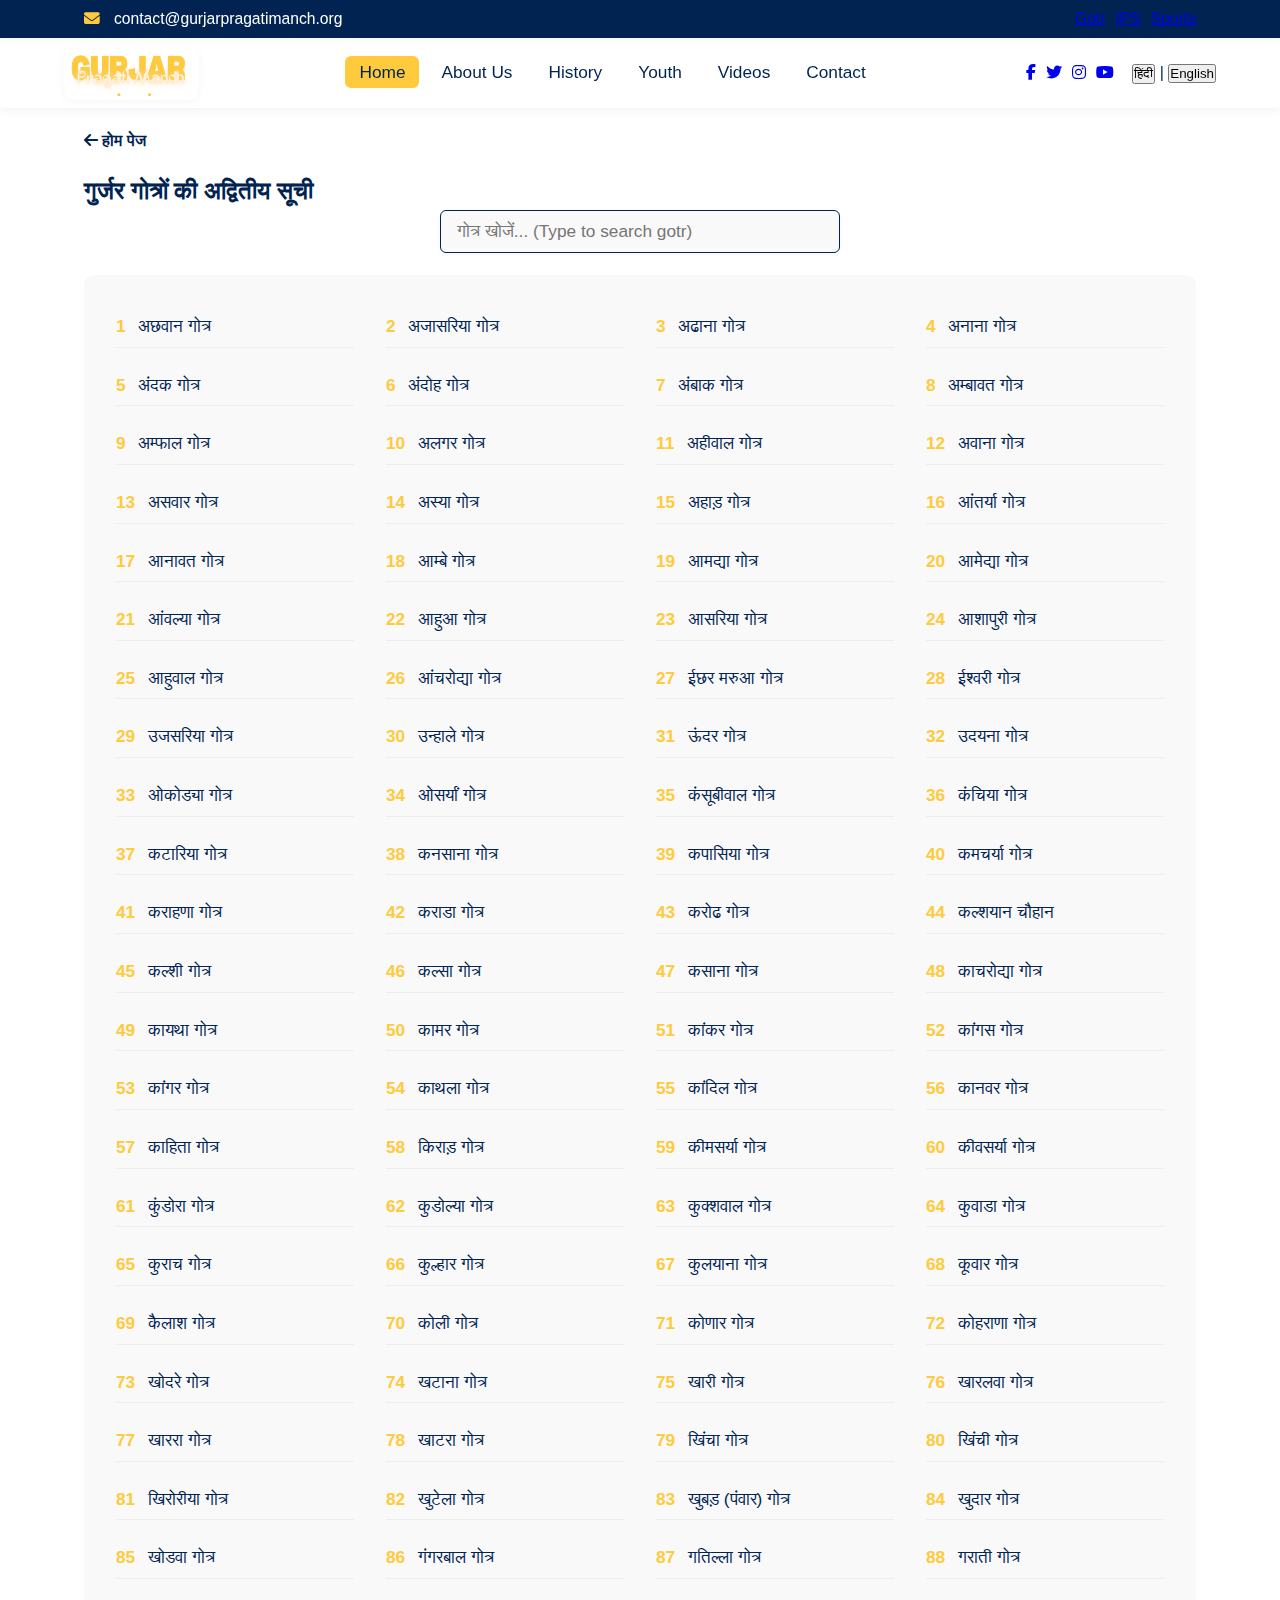
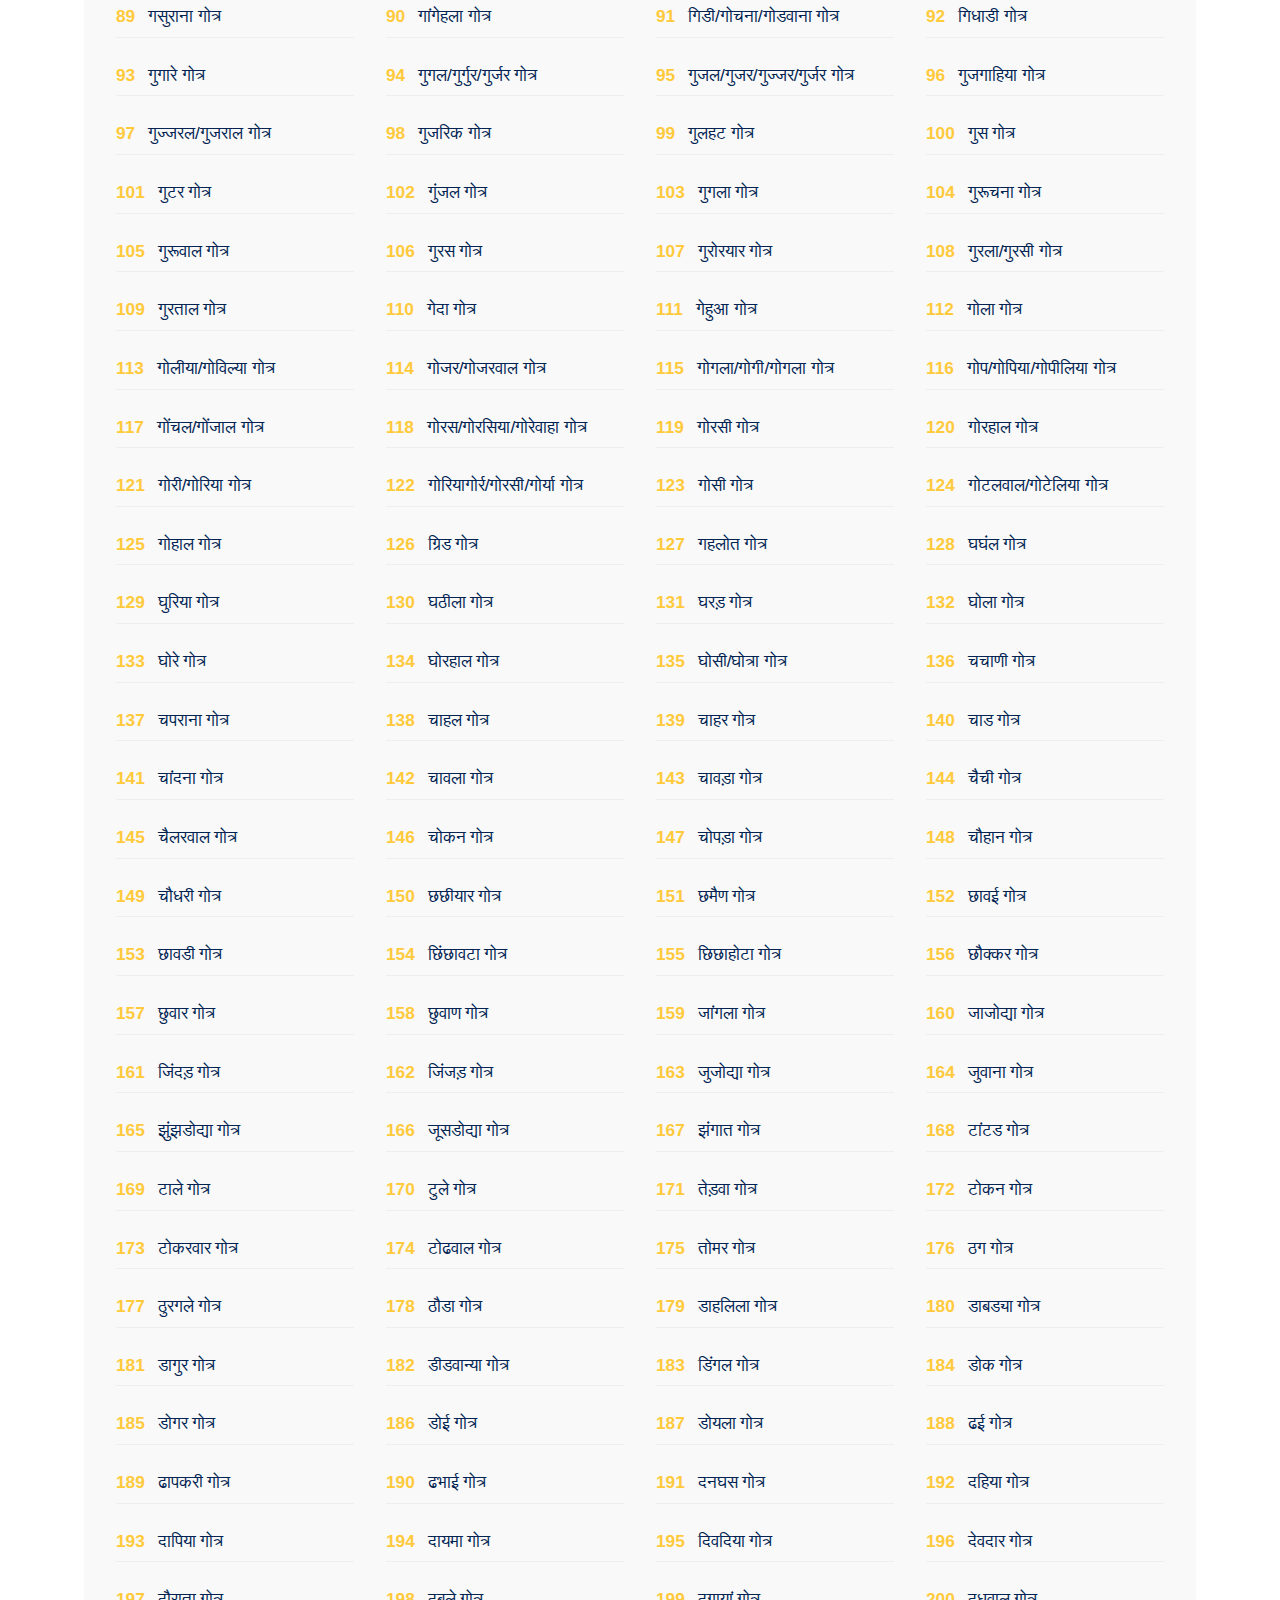
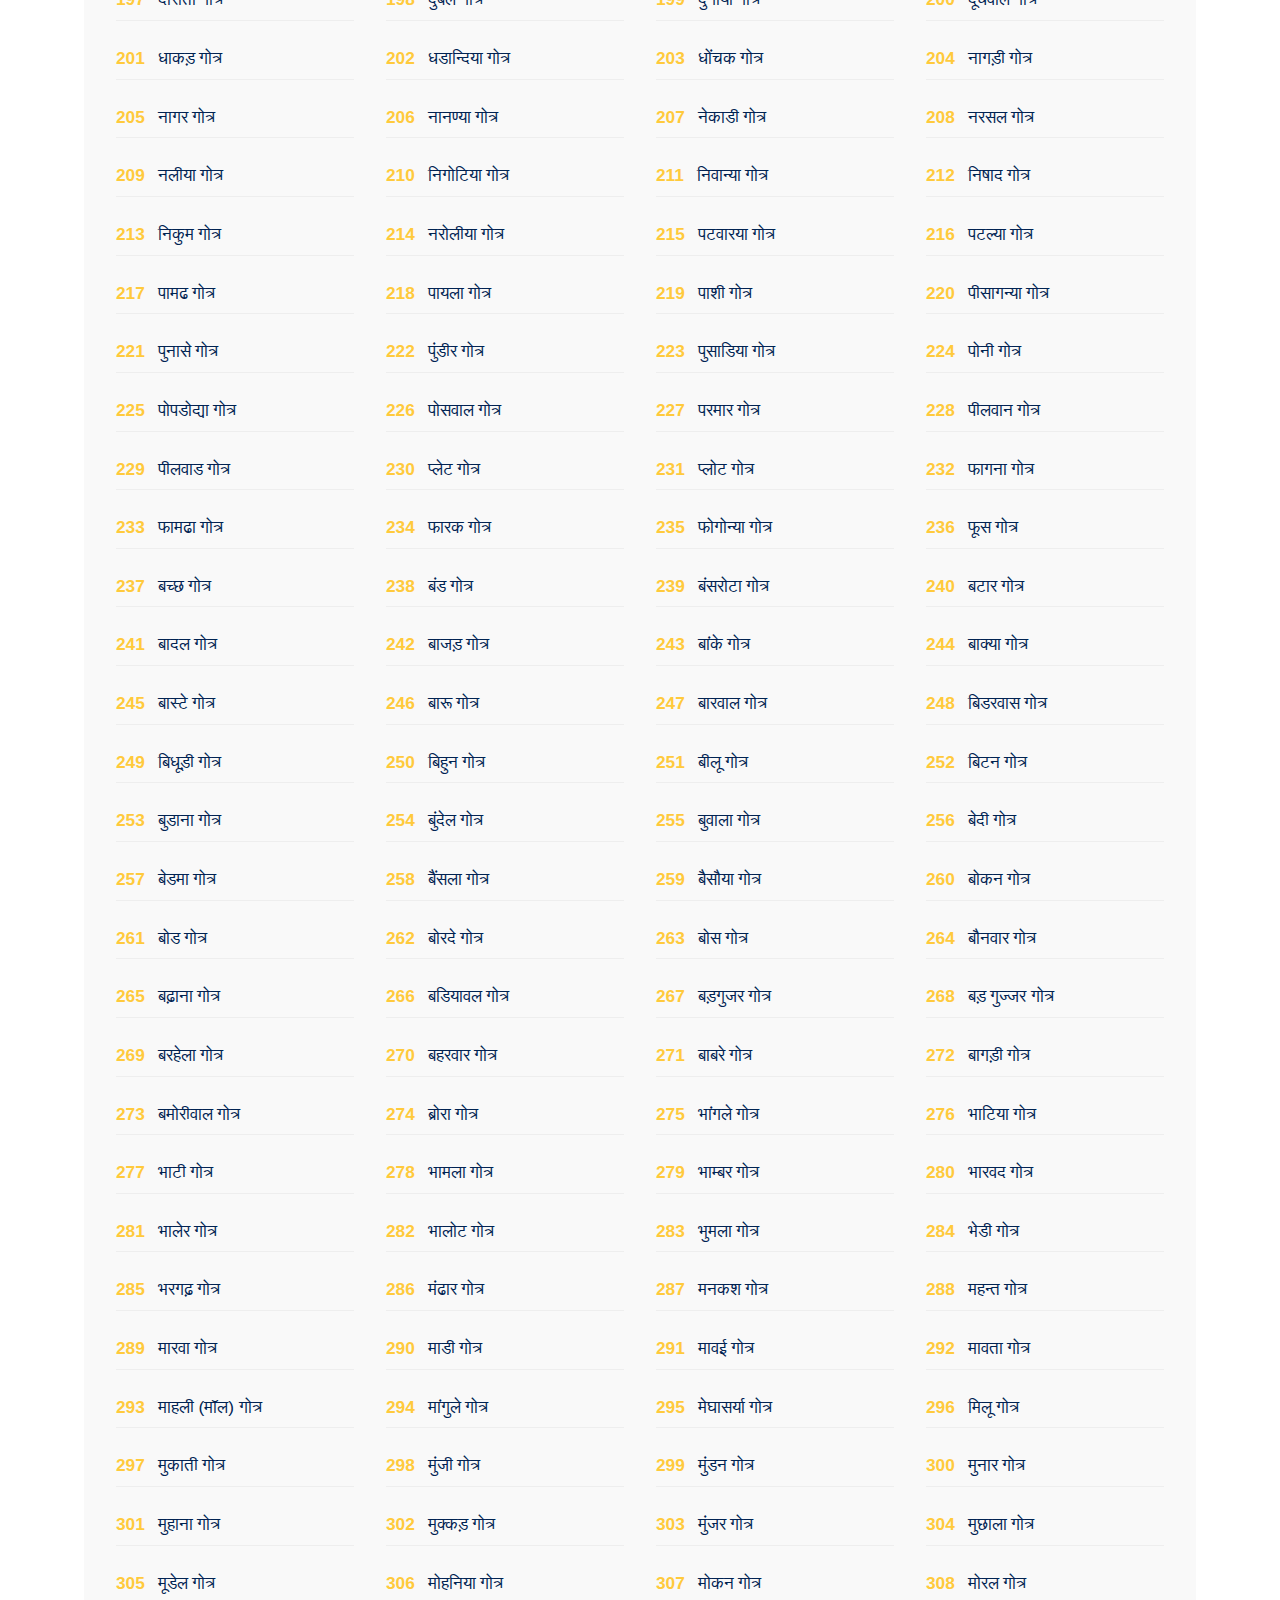
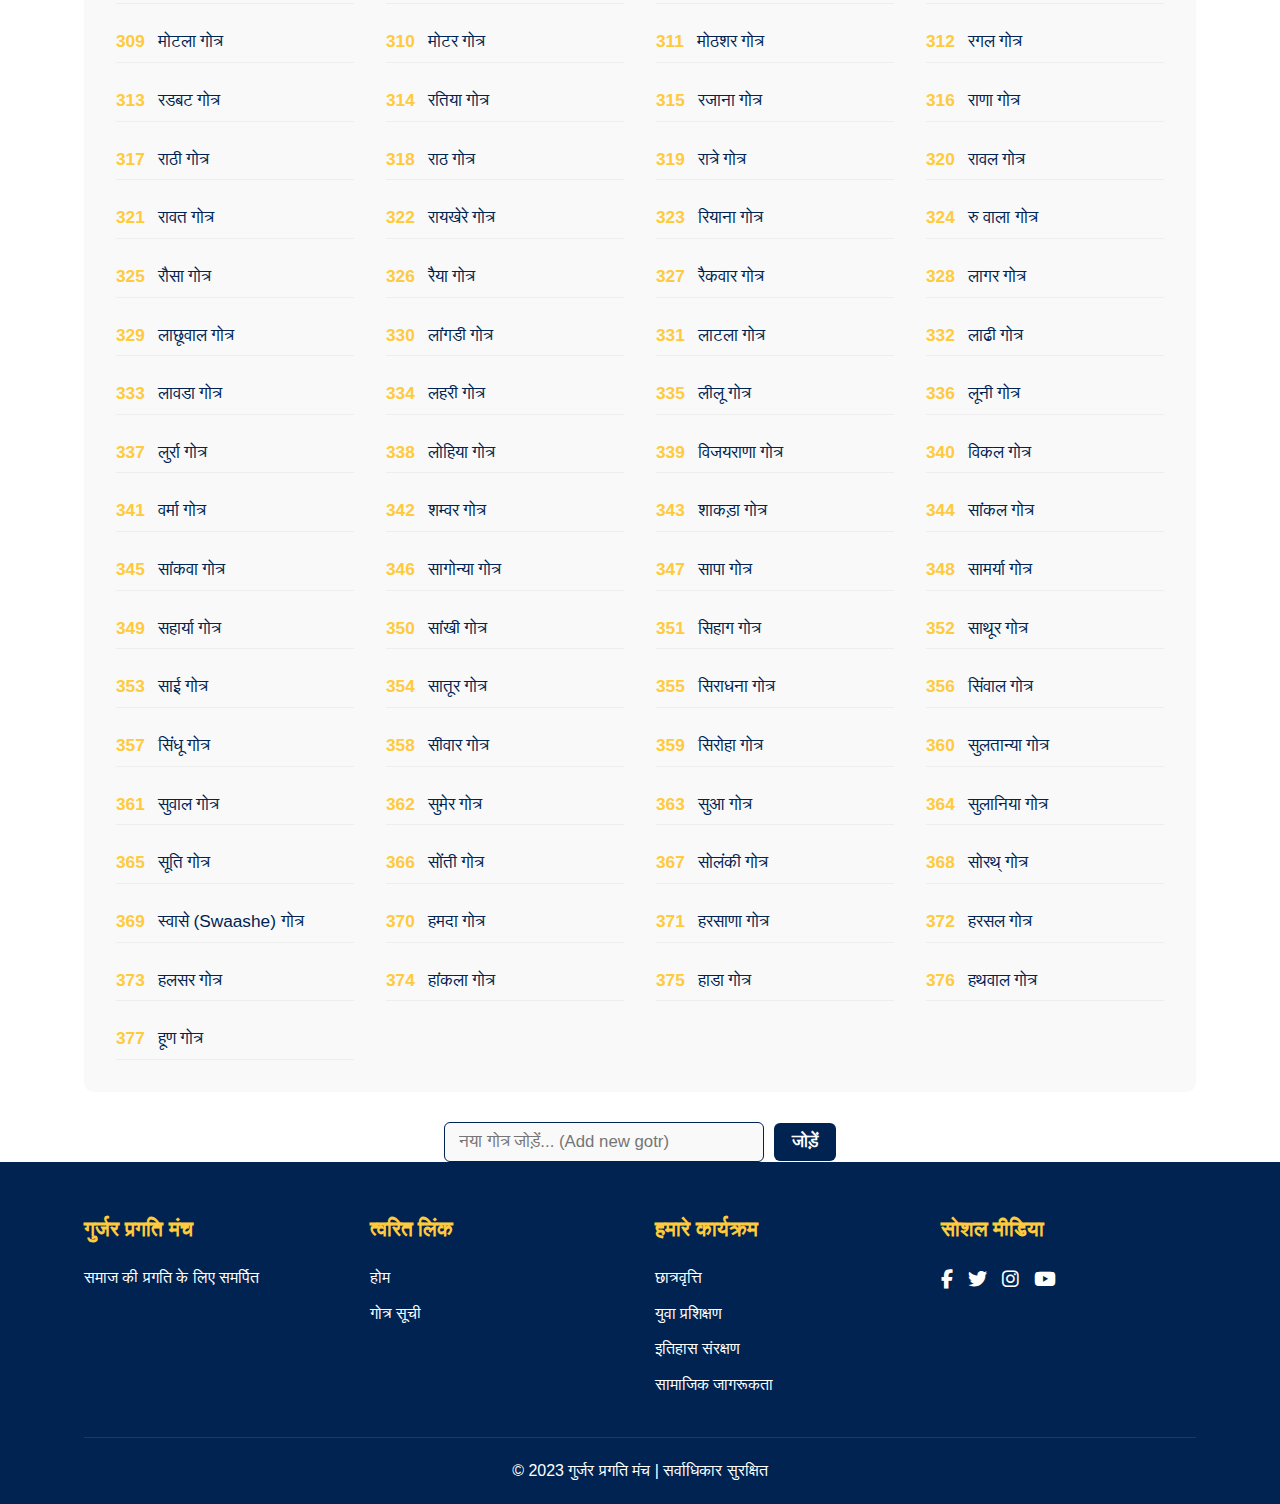
<file: gotr.html>
<!DOCTYPE html>
<html lang="hi">
<head>
  <meta charset="UTF-8">
  <meta name="viewport" content="width=device-width, initial-scale=1.0">
  <title>गोत्र सूची | Gurjar Pragati Manch</title>
  <link rel="stylesheet" href="https://cdnjs.cloudflare.com/ajax/libs/font-awesome/6.4.0/css/all.min.css">
  <link rel="stylesheet" href="style.css">
</head>
<body>
  <div id="header"></div>
  <div style="height:90px;"></div>
  <div class="container">
    <a href="index.html" class="back-link"><i class="fa fa-arrow-left"></i> होम पेज</a>
    <h2>गुर्जर गोत्रों की अद्वितीय सूची</h2>
    <div class="gotr-search-wrapper">
      <input type="text" id="gotrSearch" placeholder="गोत्र खोजें... (Type to search gotr)" autocomplete="off">
    </div>
    <div class="gotr-list-section">
      <ol class="gotr-list-grid" id="gotrList">
        <li>अछवान गोत्र</li>
        <li>अजासरिया गोत्र</li>
        <li>अढाना गोत्र</li>
        <li>अनाना गोत्र</li>
        <li>अंदक गोत्र</li>
        <li>अंदोह गोत्र</li>
        <li>अंबाक गोत्र</li>
        <li>अम्बावत गोत्र</li>
        <li>अम्फाल गोत्र</li>
        <li>अलगर गोत्र</li>
        <li>अहीवाल गोत्र</li>
        <li>अवाना गोत्र</li>
        <li>असवार गोत्र</li>
        <li>अस्या गोत्र</li>
        <li>अहाड़ गोत्र</li>
        <li>आंतर्या गोत्र</li>
        <li>आनावत गोत्र</li>
        <li>आम्बे गोत्र</li>
        <li>आमद्या गोत्र</li>
        <li>आमेद्या गोत्र</li>
        <li>आंवल्या गोत्र</li>
        <li>आहुआ गोत्र</li>
        <li>आसरिया गोत्र</li>
        <li>आशापुरी गोत्र</li>
        <li>आहुवाल गोत्र</li>
        <li>आंचरोद्या गोत्र</li>
        <li>ईछर मरुआ गोत्र</li>
        <li>ईश्वरी गोत्र</li>
        <li>उजसरिया गोत्र</li>
        <li>उन्हाले गोत्र</li>
        <li>ऊंदर गोत्र</li>
        <li>उदयना गोत्र</li>
        <li>ओकोड्या गोत्र</li>
        <li>ओसर्यां गोत्र</li>
        <li>कंसूबीवाल गोत्र</li>
        <li>कंचिया गोत्र</li>
        <li>कटारिया गोत्र</li>
        <li>कनसाना गोत्र</li>
        <li>कपासिया गोत्र</li>
        <li>कमचर्या गोत्र</li>
        <li>कराहणा गोत्र</li>
        <li>कराडा गोत्र</li>
        <li>करोढ गोत्र</li>
        <li>कल्शयान चौहान</li>
        <li>कल्शी गोत्र</li>
        <li>कल्सा गोत्र</li>
        <li>कसाना गोत्र</li>
        <li>काचरोद्या गोत्र</li>
        <li>कायथा गोत्र</li>
        <li>कामर गोत्र</li>
        <li>कांकर गोत्र</li>
        <li>कांगस गोत्र</li>
        <li>कांगर गोत्र</li>
        <li>काथला गोत्र</li>
        <li>कांदिल गोत्र</li>
        <li>कानवर गोत्र</li>
        <li>काहिता गोत्र</li>
        <li>किराड़ गोत्र</li>
        <li>कीमसर्या गोत्र</li>
        <li>कीवसर्या गोत्र</li>
        <li>कुंडोरा गोत्र</li>
        <li>कुडोल्या गोत्र</li>
        <li>कुक्शवाल गोत्र</li>
        <li>कुवाडा गोत्र</li>
        <li>कुराच गोत्र</li>
        <li>कुल्हार गोत्र</li>
        <li>कुलयाना गोत्र</li>
        <li>कूवार गोत्र</li>
        <li>कैलाश गोत्र</li>
        <li>कोली गोत्र</li>
        <li>कोणार गोत्र</li>
        <li>कोहराणा गोत्र</li>
        <li>खोदरे गोत्र</li>
        <li>खटाना गोत्र</li>
        <li>खारी गोत्र</li>
        <li>खारलवा गोत्र</li>
        <li>खाररा गोत्र</li>
        <li>खाटरा गोत्र</li>
        <li>खिंचा गोत्र</li>
        <li>खिंची गोत्र</li>
        <li>खिरोरीया गोत्र</li>
        <li>खुटेला गोत्र</li>
        <li>खुबड़ (पंवार) गोत्र</li>
        <li>खुदार गोत्र</li>
        <li>खोडवा गोत्र</li>
        <li>गंगरबाल गोत्र</li>
        <li>गतिल्ला गोत्र</li>
        <li>गराती गोत्र</li>
        <li>गसुराना गोत्र</li>
        <li>गांगेहला गोत्र</li>
        <li>गिडी/गोचना/गोडवाना गोत्र</li>
        <li>गिधाडी गोत्र</li>
        <li>गुगारे गोत्र</li>
        <li>गुगल/गुर्गुर/गुर्जर गोत्र</li>
        <li>गुजल/गुजर/गुज्जर/गुर्जर गोत्र</li>
        <li>गुजगाहिया गोत्र</li>
        <li>गुज्जरल/गुजराल गोत्र</li>
        <li>गुजरिक गोत्र</li>
        <li>गुलहट गोत्र</li>
        <li>गुस गोत्र</li>
        <li>गुटर गोत्र</li>
        <li>गुंजल गोत्र</li>
        <li>गुगला गोत्र</li>
        <li>गुरूचना गोत्र</li>
        <li>गुरूवाल गोत्र</li>
        <li>गुरस गोत्र</li>
        <li>गुरोरयार गोत्र</li>
        <li>गुरला/गुरसी गोत्र</li>
        <li>गुरताल गोत्र</li>
        <li>गेदा गोत्र</li>
        <li>गेहुआ गोत्र</li>
        <li>गोला गोत्र</li>
        <li>गोलीया/गोविल्या गोत्र</li>
        <li>गोजर/गोजरवाल गोत्र</li>
        <li>गोगला/गोगी/गोगला गोत्र</li>
        <li>गोप/गोपिया/गोपीलिया गोत्र</li>
        <li>गोंचल/गोंजाल गोत्र</li>
        <li>गोरस/गोरसिया/गोरेवाहा गोत्र</li>
        <li>गोरसी गोत्र</li>
        <li>गोरहाल गोत्र</li>
        <li>गोरी/गोरिया गोत्र</li>
        <li>गोरियागोर्र/गोरसी/गोर्या गोत्र</li>
        <li>गोसी गोत्र</li>
        <li>गोटलवाल/गोटेलिया गोत्र</li>
        <li>गोहाल गोत्र</li>
        <li>ग्रिड गोत्र</li>
        <li>गहलोत गोत्र</li>
        <li>घघंल गोत्र</li>
        <li>घुरिया गोत्र</li>
        <li>घठीला गोत्र</li>
        <li>घरड़ गोत्र</li>
        <li>घोला गोत्र</li>
        <li>घोरे गोत्र</li>
        <li>घोरहाल गोत्र</li>
        <li>घोसी/घोत्रा गोत्र</li>
        <li>चचाणी गोत्र</li>
        <li>चपराना गोत्र</li>
        <li>चाहल गोत्र</li>
        <li>चाहर गोत्र</li>
        <li>चाड गोत्र</li>
        <li>चांदना गोत्र</li>
        <li>चावला गोत्र</li>
        <li>चावड़ा गोत्र</li>
        <li>चैची गोत्र</li>
        <li>चैलरवाल गोत्र</li>
        <li>चोकन गोत्र</li>
        <li>चोपड़ा गोत्र</li>
        <li>चौहान गोत्र</li>
        <li>चौधरी गोत्र</li>
        <li>छछीयार गोत्र</li>
        <li>छमैण गोत्र</li>
        <li>छावई गोत्र</li>
        <li>छावडी गोत्र</li>
        <li>छिंछावटा गोत्र</li>
        <li>छिछाहोटा गोत्र</li>
        <li>छौक्कर गोत्र</li>
        <li>छुवार गोत्र</li>
        <li>छुवाण गोत्र</li>
        <li>जांगला गोत्र</li>
        <li>जाजोद्या गोत्र</li>
        <li>जिंदड़ गोत्र</li>
        <li>जिंजड़ गोत्र</li>
        <li>जुजोद्या गोत्र</li>
        <li>जुवाना गोत्र</li>
        <li>झुंझडोद्या गोत्र</li>
        <li>जूसडोद्या गोत्र</li>
        <li>झंगात गोत्र</li>
        <li>टांटड गोत्र</li>
        <li>टाले गोत्र</li>
        <li>टुले गोत्र</li>
        <li>तेड़वा गोत्र</li>
        <li>टोकन गोत्र</li>
        <li>टोकरवार गोत्र</li>
        <li>टोढवाल गोत्र</li>
        <li>तोमर गोत्र</li>
        <li>ठग गोत्र</li>
        <li>ठुरगले गोत्र</li>
        <li>ठौडा गोत्र</li>
        <li>डाहलिला गोत्र</li>
        <li>डाबड्या गोत्र</li>
        <li>डागुर गोत्र</li>
        <li>डीडवान्या गोत्र</li>
        <li>डिंगल गोत्र</li>
        <li>डोक गोत्र</li>
        <li>डोगर गोत्र</li>
        <li>डोई गोत्र</li>
        <li>डोयला गोत्र</li>
        <li>ढई गोत्र</li>
        <li>ढापकरी गोत्र</li>
        <li>ढभाई गोत्र</li>
        <li>दनघस गोत्र</li>
        <li>दहिया गोत्र</li>
        <li>दापिया गोत्र</li>
        <li>दायमा गोत्र</li>
        <li>दिवदिया गोत्र</li>
        <li>देवदार गोत्र</li>
        <li>दौराता गोत्र</li>
        <li>दुबले गोत्र</li>
        <li>दुगायां गोत्र</li>
        <li>दूधवाल गोत्र</li>
        <li>धाकड़ गोत्र</li>
        <li>धडान्दिया गोत्र</li>
        <li>धोंचक गोत्र</li>
        <li>नागड़ी गोत्र</li>
        <li>नागर गोत्र</li>
        <li>नानण्या गोत्र</li>
        <li>नेकाडी गोत्र</li>
        <li>नरसल गोत्र</li>
        <li>नलीया गोत्र</li>
        <li>निगोटिया गोत्र</li>
        <li>निवान्या गोत्र</li>
        <li>निषाद गोत्र</li>
        <li>निकुम गोत्र</li>
        <li>नरोलीया गोत्र</li>
        <li>पटवारया गोत्र</li>
        <li>पटल्या गोत्र</li>
        <li>पामढ गोत्र</li>
        <li>पायला गोत्र</li>
        <li>पाशी गोत्र</li>
        <li>पीसागन्या गोत्र</li>
        <li>पुनासे गोत्र</li>
        <li>पुंडीर गोत्र</li>
        <li>पुसाडिया गोत्र</li>
        <li>पोनी गोत्र</li>
        <li>पोपडोद्या गोत्र</li>
        <li>पोसवाल गोत्र</li>
        <li>परमार गोत्र</li>
        <li>पीलवान गोत्र</li>
        <li>पीलवाड गोत्र</li>
        <li>प्लेट गोत्र</li>
        <li>प्लोट गोत्र</li>
        <li>फागना गोत्र</li>
        <li>फामढा गोत्र</li>
        <li>फारक गोत्र</li>
        <li>फोगोन्या गोत्र</li>
        <li>फूस गोत्र</li>
        <li>बच्छ गोत्र</li>
        <li>बंड गोत्र</li>
        <li>बंसरोटा गोत्र</li>
        <li>बटार गोत्र</li>
        <li>बादल गोत्र</li>
        <li>बाजड़ गोत्र</li>
        <li>बांके गोत्र</li>
        <li>बाक्या गोत्र</li>
        <li>बास्टे गोत्र</li>
        <li>बारू गोत्र</li>
        <li>बारवाल गोत्र</li>
        <li>बिडरवास गोत्र</li>
        <li>बिधूड़ी गोत्र</li>
        <li>बिहुन गोत्र</li>
        <li>बीलू गोत्र</li>
        <li>बिटन गोत्र</li>
        <li>बुडाना गोत्र</li>
        <li>बुंदेल गोत्र</li>
        <li>बुवाला गोत्र</li>
        <li>बेदी गोत्र</li>
        <li>बेडमा गोत्र</li>
        <li>बैंसला गोत्र</li>
        <li>बैसौया गोत्र</li>
        <li>बोकन गोत्र</li>
        <li>बोड गोत्र</li>
        <li>बोरदे गोत्र</li>
        <li>बोस गोत्र</li>
        <li>बौनवार गोत्र</li>
        <li>बढ़ाना गोत्र</li>
        <li>बडियावल गोत्र</li>
        <li>बड़गुजर गोत्र</li>
        <li>बड़ गुज्जर गोत्र</li>
        <li>बरहेला गोत्र</li>
        <li>बहरवार गोत्र</li>
        <li>बाबरे गोत्र</li>
        <li>बागड़ी गोत्र</li>
        <li>बमोरीवाल गोत्र</li>
        <li>ब्रोरा गोत्र</li>
        <li>भांगले गोत्र</li>
        <li>भाटिया गोत्र</li>
        <li>भाटी गोत्र</li>
        <li>भामला गोत्र</li>
        <li>भाम्बर गोत्र</li>
        <li>भारवद गोत्र</li>
        <li>भालेर गोत्र</li>
        <li>भालोट गोत्र</li>
        <li>भुमला गोत्र</li>
        <li>भेडी गोत्र</li>
        <li>भरगढ़ गोत्र</li>
        <li>मंढार गोत्र</li>
        <li>मनकश गोत्र</li>
        <li>महन्त गोत्र</li>
        <li>मारवा गोत्र</li>
        <li>माडी गोत्र</li>
        <li>मावई गोत्र</li>
        <li>मावता गोत्र</li>
        <li>माहली (मॉल) गोत्र</li>
        <li>मांगुले गोत्र</li>
        <li>मेघासर्या गोत्र</li>
        <li>मिलू गोत्र</li>
        <li>मुकाती गोत्र</li>
        <li>मुंजी गोत्र</li>
        <li>मुंडन गोत्र</li>
        <li>मुनार गोत्र</li>
        <li>मुहाना गोत्र</li>
        <li>मुक्कड़ गोत्र</li>
        <li>मुंजर गोत्र</li>
        <li>मुछाला गोत्र</li>
        <li>मूडेल गोत्र</li>
        <li>मोहनिया गोत्र</li>
        <li>मोकन गोत्र</li>
        <li>मोरल गोत्र</li>
        <li>मोटला गोत्र</li>
        <li>मोटर गोत्र</li>
        <li>मोठशर गोत्र</li>
        <li>रगल गोत्र</li>
        <li>रडबट गोत्र</li>
        <li>रतिया गोत्र</li>
        <li>रजाना गोत्र</li>
        <li>राणा गोत्र</li>
        <li>राठी गोत्र</li>
        <li>राठ गोत्र</li>
        <li>रात्रे गोत्र</li>
        <li>रावल गोत्र</li>
        <li>रावत गोत्र</li>
        <li>रायखेरे गोत्र</li>
        <li>रियाना गोत्र</li>
        <li>रु वाला गोत्र</li>
        <li>रौसा गोत्र</li>
        <li>रैया गोत्र</li>
        <li>रैकवार गोत्र</li>
        <li>लागर गोत्र</li>
        <li>लाछूवाल गोत्र</li>
        <li>लांगडी गोत्र</li>
        <li>लाटला गोत्र</li>
        <li>लाढी गोत्र</li>
        <li>लावडा गोत्र</li>
        <li>लहरी गोत्र</li>
        <li>लीलू गोत्र</li>
        <li>लूनी गोत्र</li>
        <li>लुर्रा गोत्र</li>
        <li>लोहिया गोत्र</li>
        <li>विजयराणा गोत्र</li>
        <li>विकल गोत्र</li>
        <li>वर्मा गोत्र</li>
        <li>शम्वर गोत्र</li>
        <li>शाकड़ा गोत्र</li>
        <li>सांकल गोत्र</li>
        <li>सांकवा गोत्र</li>
        <li>सागोन्या गोत्र</li>
        <li>सापा गोत्र</li>
        <li>सामर्या गोत्र</li>
        <li>सहार्या गोत्र</li>
        <li>सांखी गोत्र</li>
        <li>सिहाग गोत्र</li>
        <li>साथूर गोत्र</li>
        <li>साई गोत्र</li>
        <li>सातूर गोत्र</li>
        <li>सिराधना गोत्र</li>
        <li>सिंवाल गोत्र</li>
        <li>सिंधू गोत्र</li>
        <li>सीवार गोत्र</li>
        <li>सिरोहा गोत्र</li>
        <li>सुलतान्या गोत्र</li>
        <li>सुवाल गोत्र</li>
        <li>सुमेर गोत्र</li>
        <li>सुआ गोत्र</li>
        <li>सुलानिया गोत्र</li>
        <li>सूति गोत्र</li>
        <li>सोंती गोत्र</li>
        <li>सोलंकी गोत्र</li>
        <li>सोरथ् गोत्र</li>
        <li>स्वासे (Swaashe) गोत्र</li>
        <li>हमदा गोत्र</li>
        <li>हरसाणा गोत्र</li>
        <li>हरसल गोत्र</li>
        <li>हलसर गोत्र</li>
        <li>हांकला गोत्र</li>
        <li>हाडा गोत्र</li>
        <li>हथवाल गोत्र</li>
        <li>हूण गोत्र</li>
      </ol>
    </div>
    <div class="gotr-add-wrapper">
      <input type="text" id="gotrAddInput" placeholder="नया गोत्र जोड़ें... (Add new gotr)" autocomplete="off">
      <button id="gotrAddBtn">जोड़ें</button>
    </div>
  </div>
  <div id="footer"></div>
  <script src="common.js"></script>
  <script>
    // Gotr search filter
    document.addEventListener('DOMContentLoaded', function() {
      const searchInput = document.getElementById('gotrSearch');
      const gotrList = document.getElementById('gotrList');
      const gotrItems = Array.from(gotrList.getElementsByTagName('li'));
      searchInput.addEventListener('input', function() {
        const val = this.value.trim().toLowerCase();
        let visibleCount = 0;
        gotrItems.forEach((li, idx) => {
          const text = li.textContent.toLowerCase();
          if (text.includes(val)) {
            li.style.display = '';
            visibleCount++;
            li.setAttribute('data-visible', '1');
          } else {
            li.style.display = 'none';
            li.setAttribute('data-visible', '0');
          }
        });
        // Renumber only visible items
        let num = 1;
        gotrItems.forEach(li => {
          if (li.getAttribute('data-visible') === '1') {
            li.style.counterReset = 'gotr ' + (num - 1);
            num++;
          } else {
            li.style.counterReset = '';
          }
        });
      });

      // Add new gotr logic
      const gotrAddInput = document.getElementById('gotrAddInput');
      const gotrAddBtn = document.getElementById('gotrAddBtn');
      function addGotr() {
        const val = gotrAddInput.value.trim();
        if (!val) return;
        // Check if already exists (case-insensitive)
        const exists = Array.from(gotrList.getElementsByTagName('li')).some(li => li.textContent.trim().toLowerCase() === val.toLowerCase());
        if (exists) {
          gotrAddInput.value = '';
          gotrAddInput.placeholder = 'यह गोत्र पहले से है!';
          setTimeout(()=>{ gotrAddInput.placeholder = 'नया गोत्र जोड़ें... (Add new gotr)'; }, 1500);
          return;
        }
        const li = document.createElement('li');
        li.textContent = val;
        gotrList.appendChild(li);
        gotrAddInput.value = '';
        // Trigger search filter to update numbering if search is active
        if (searchInput.value.trim()) {
          searchInput.dispatchEvent(new Event('input'));
        }
      }
      gotrAddBtn.addEventListener('click', addGotr);
      gotrAddInput.addEventListener('keydown', function(e) {
        if (e.key === 'Enter') addGotr();
      });
    });
    // Language Switcher Functionality (from index.html)
    const btnHindi = document.getElementById('btn-hindi');
    const btnEnglish = document.getElementById('btn-english');
    function setLanguage(lang) {
      if(lang === 'hindi') {
        btnHindi.classList.add('active');
        btnEnglish.classList.remove('active');
      } else {
        btnHindi.classList.remove('active');
        btnEnglish.classList.add('active');
      }
      document.querySelectorAll('.lang-hindi').forEach(el => {
        el.style.display = (lang === 'hindi') ? '' : 'none';
      });
      document.querySelectorAll('.lang-english').forEach(el => {
        el.style.display = (lang === 'english') ? '' : 'none';
      });
      updateNavActive();
    }
    btnHindi.addEventListener('click', () => setLanguage('hindi'));
    btnEnglish.addEventListener('click', () => setLanguage('english'));
    // Nav active state logic (for gotr page)
    let currentNavIndex = 1; // Default to Gotr List
    function updateNavActive() {
      document.querySelectorAll('nav ul li a').forEach(link => link.classList.remove('active'));
      const navItems = document.querySelectorAll('nav ul li');
      if (navItems[currentNavIndex]) {
        navItems[currentNavIndex].querySelectorAll('a').forEach(link => link.classList.add('active'));
      }
    }
    document.querySelectorAll('nav ul li').forEach((li, idx) => {
      li.querySelectorAll('a').forEach(link => {
        link.addEventListener('click', function(e) {
          if (this.style.display === 'none') return;
          currentNavIndex = idx;
          updateNavActive();
        });
      });
    });
    updateNavActive();
    setLanguage('english'); // Default to English
    // Hamburger menu functionality
    const hamburger = document.getElementById('hamburger');
    const navUl = document.querySelector('nav ul');
    const menuOverlay = document.getElementById('menu-overlay');
    hamburger.addEventListener('click', function() {
      navUl.classList.toggle('open');
      menuOverlay.classList.toggle('open');
    });
    document.querySelectorAll('nav ul li a').forEach(link => {
      link.addEventListener('click', function() {
        if(window.innerWidth <= 768) {
          navUl.classList.remove('open');
          menuOverlay.classList.remove('open');
        }
      });
    });
    menuOverlay.addEventListener('click', function() {
      navUl.classList.remove('open');
      menuOverlay.classList.remove('open');
    });
  </script>
</body>
</html>
</file>
<file: style.css>
/* Gurjar Pragati Manch - Main Stylesheet */
:root {
  --saffron: #FFCA3C;
  --navy-blue: #002352;
  --white: #ffffff;
  --gray-bg: #f9f9f9;
  --gray-text: #666666;
  --border-radius: 10px;
  --card-radius: 10px;
  --modal-radius: 12px;
  --shadow: 0 2px 10px rgba(0,0,0,0.1);
  --card-shadow: 0 5px 15px rgba(0,0,0,0.1);
  --modal-shadow: 0 8px 32px rgba(0,0,0,0.18);
  --input-shadow: 0 1px 4px rgba(0,0,0,0.04);
  --transition: 0.3s;
  --font-main: 'Poppins', 'Arial', sans-serif;
  --font-hindi: 'Noto Sans Devanagari', 'Arial', sans-serif;
}
* {
  margin: 0;
  padding: 0;
  box-sizing: border-box;
  font-family: var(--font-main);
}
body {
  background-color: var(--white);
  color: var(--navy-blue);
  line-height: 1.6;
  padding-top: 38px;
}
.hindi {
  font-family: var(--font-hindi);
}
.container {
  width: 90%;
  max-width: 1200px;
  margin: 0 auto;
  padding: 0 20px;
}
/* Header Styles */
header {
  background: var(--white);
  box-shadow: 0 2px 10px rgba(0,0,0,0.06);
  position: fixed;
  width: 100%;
  top: 38px;
  z-index: 1000;
}
.header-container {
  display: flex;
  justify-content: space-between;
  align-items: center;
  padding: 8px 0;
}
.header-top {
  display: flex;
  flex-direction: row;
  align-items: center;
  justify-content: space-between;
}
.logo {
  display: flex;
  align-items: center;
}
.logo img {
  height: 54px;
  border-radius: 10px;
  box-shadow: 0 2px 8px rgba(0,0,0,0.04);
}
.logo-text {
  font-weight: 700;
  color: var(--white);
  font-size: 1.5rem;
}
.logo-text span {
  color: var(--saffron);
}
nav#main-nav {
  flex: 1;
  display: flex;
  justify-content: center;
}
nav#main-nav ul {
  display: flex;
  gap: 8px;
  list-style: none;
  align-items: center;
}
nav#main-nav ul li a {
  color: var(--navy-blue);
  font-weight: 500;
  font-size: 1.08em;
  text-decoration: none;
  padding: 6px 14px;
  border-radius: 6px;
  transition: background 0.2s, color 0.2s;
}
nav#main-nav ul li a.active, nav#main-nav ul li a:hover {
  background: var(--saffron);
  color: var(--navy-blue);
}
.header-actions {
  display: flex;
  align-items: center;
  gap: 18px;
}
.social-icons {
  display: flex;
  gap: 10px;
}
.social-btn {
  background: var(--navy-blue);
  color: var(--saffron);
  border-radius: 50%;
  width: 36px;
  height: 36px;
  display: flex;
  align-items: center;
  justify-content: center;
  font-size: 1.2em;
  transition: background 0.2s, color 0.2s, box-shadow 0.2s;
  box-shadow: 0 1px 4px rgba(0,0,0,0.04);
}
.social-btn:hover {
  background: var(--saffron);
  color: var(--navy-blue);
}
.language-switch.pill-switch {
  background: var(--gray-bg);
  border-radius: 20px;
  padding: 2px 4px;
  display: flex;
  gap: 0;
  box-shadow: 0 1px 4px rgba(0,0,0,0.04);
}
.language-switch.pill-switch button {
  background: none;
  border: none;
  color: var(--navy-blue);
  font-weight: 600;
  padding: 6px 18px;
  border-radius: 20px;
  cursor: pointer;
  font-size: 1em;
  transition: background 0.2s, color 0.2s;
}
.language-switch.pill-switch button.active, .language-switch.pill-switch button:hover {
  background: var(--saffron);
  color: var(--navy-blue);
}
.hamburger {
  display: none;
  background: none;
  border: none;
  cursor: pointer;
  width: 40px;
  height: 40px;
  flex-shrink: 0;
  margin-left: 10px;
  z-index: 1101;
}
.hamburger span {
  display: block;
  width: 100%;
  height: 4px;
  background: var(--navy-blue);
  margin: 7px 0;
  border-radius: 2px;
  transition: var(--transition);
}
.menu-overlay {
  display: none;
  position: fixed;
  top: 0;
  left: 0;
  width: 100vw;
  height: 100vh;
  background: rgba(0,0,0,0.3);
  z-index: 1199;
  transition: opacity var(--transition);
  opacity: 0;
}
.menu-overlay.open {
  display: block;
  opacity: 1;
}
@media (max-width: 900px) {
  .header-container {
    flex-direction: column;
    align-items: stretch;
    padding: 10px 0;
  }
  nav#main-nav {
    width: 100%;
    justify-content: flex-start;
    margin-top: 10px;
  }
  nav#main-nav ul {
    flex-direction: column;
    gap: 0;
    align-items: flex-start;
    background: var(--white);
    position: fixed;
    top: 38px;
    left: 0;
    height: 100vh;
    width: 260px;
    padding: 40px 0 10px 0;
    box-shadow: 2px 0 10px rgba(0,0,0,0.08);
    transform: translateX(-100%);
    transition: transform var(--transition);
    z-index: 1200;
    display: flex;
    visibility: hidden;
  }
  nav#main-nav ul.open {
    transform: translateX(0);
    visibility: visible;
  }
  .hamburger {
    display: block;
  }
}
/* Footer Styles */
footer {
  background-color: var(--navy-blue);
  color: var(--white);
  padding: 50px 0 20px;
}
.footer-container {
  display: grid;
  grid-template-columns: repeat(auto-fit, minmax(200px, 1fr));
  gap: 30px;
  margin-bottom: 30px;
}
.footer-col h3 {
  font-size: 1.3rem;
  margin-bottom: 20px;
  color: var(--saffron);
}
.footer-col ul {
  list-style: none;
}
.footer-col ul li {
  margin-bottom: 10px;
}
.footer-col ul li a {
  color: var(--white);
  text-decoration: none;
  transition: color var(--transition);
}
.footer-col ul li a:hover {
  color: var(--saffron);
}
.social-links {
  display: flex;
  gap: 15px;
}
.social-links a {
  color: var(--white);
  font-size: 1.2rem;
  transition: color var(--transition);
}
.social-links a:hover {
  color: var(--saffron);
}
.copyright {
  text-align: center;
  padding-top: 20px;
  border-top: 1px solid rgba(255, 255, 255, 0.1);
}
/* Gotr List Section Styles */
.gotr-list-section {
  margin: 0 auto 30px auto;
  max-width: 1200px;
}
.gotr-list-grid {
  display: grid;
  grid-template-columns: repeat(4, 1fr);
  gap: 18px 32px;
  padding: 32px;
  margin: 0;
  list-style: decimal inside none;
  background: var(--gray-bg);
  border-radius: var(--card-radius);
  font-size: 1.08em;
  color: var(--navy-blue);
  counter-reset: gotr;
}
.gotr-list-grid li {
  background: none;
  margin: 0;
  padding: 6px 0 6px 0;
  border-bottom: 1px solid #eee;
  border-radius: 0;
  list-style: none;
  counter-increment: gotr;
  position: relative;
  font-weight: 500;
  min-width: 0;
  white-space: normal;
}
.gotr-list-grid li::before {
  content: counter(gotr) " ";
  font-weight: bold;
  color: var(--saffron);
  margin-right: 8px;
  font-size: 1em;
  position: relative;
  left: 0;
}
.gotr-list-grid li {
  list-style-type: none;
}
@media (max-width: 1100px) {
  .gotr-list-grid { grid-template-columns: repeat(3, 1fr); }
}
@media (max-width: 900px) {
  .gotr-list-grid { grid-template-columns: repeat(2, 1fr); }
}
@media (max-width: 600px) {
  .gotr-list-grid { grid-template-columns: 1fr; font-size: 1em; }
}
.gotr-search-wrapper {
  display: flex;
  justify-content: center;
  margin-bottom: 22px;
}
#gotrSearch {
  width: 100%;
  max-width: 400px;
  padding: 10px 16px;
  font-size: 1.08em;
  border: 1.5px solid var(--navy-blue);
  border-radius: 6px;
  outline: none;
  transition: border var(--transition);
  color: var(--navy-blue);
  background: var(--gray-bg);
  box-shadow: var(--input-shadow);
}
#gotrSearch:focus {
  border-color: var(--saffron);
}
.gotr-add-wrapper {
  display: flex;
  justify-content: center;
  align-items: center;
  gap: 10px;
  margin: 28px 0 0 0;
}
#gotrAddInput {
  width: 100%;
  max-width: 320px;
  padding: 9px 14px;
  font-size: 1.05em;
  border: 1.5px solid var(--navy-blue);
  border-radius: 6px;
  outline: none;
  background: var(--gray-bg);
  color: var(--navy-blue);
  box-shadow: var(--input-shadow);
  transition: border var(--transition);
}
#gotrAddInput:focus {
  border-color: var(--saffron);
}
#gotrAddBtn {
  padding: 9px 18px;
  font-size: 1.05em;
  background: var(--navy-blue);
  color: var(--white);
  border: none;
  border-radius: 6px;
  cursor: pointer;
  font-weight: 600;
  transition: background var(--transition);
}
#gotrAddBtn:hover {
  background: var(--saffron);
  color: var(--navy-blue);
}
.back-link {
  display: inline-block;
  margin-bottom: 18px;
  color: var(--navy-blue);
  text-decoration: none;
  font-weight: 600;
  transition: color var(--transition);
}
.back-link:hover {
  color: var(--saffron);
} 
/* --- Hero Section --- */
.hero {
  background: linear-gradient(rgba(0, 35, 82, 0.7), rgba(0, 35, 82, 0.7)), 
    url('https://images.unsplash.com/photo-1506744038136-46273834b3fb?auto=format&fit=crop&w=1200&q=80');
  background-size: cover;
  background-position: center;
  height: 100vh;
  display: flex;
  align-items: center;
  text-align: center;
  color: var(--white);
  margin-top: 70px;
}
.hero-content {
  max-width: 800px;
  margin: 0 auto;
  padding: 0 20px;
}
.hero h1 {
  font-size: 3rem;
  margin-bottom: 20px;
  font-weight: 700;
}
.hero p {
  font-size: 1.2rem;
  margin-bottom: 30px;
}
.cta-buttons {
  display: flex;
  justify-content: center;
  gap: 20px;
}
.btn {
  display: inline-block;
  padding: 12px 30px;
  border-radius: 50px;
  font-weight: 600;
  text-decoration: none;
  transition: all var(--transition);
}
.btn-primary {
  background-color: var(--saffron);
  color: var(--navy-blue);
}
.btn-primary:hover {
  background-color: var(--white);
  transform: translateY(-3px);
}
.btn-secondary {
  background-color: transparent;
  color: var(--white);
  border: 2px solid var(--white);
}
.btn-secondary:hover {
  background-color: var(--white);
  color: var(--navy-blue);
  transform: translateY(-3px);
}
/* --- Section & About --- */
.section {
  padding: 80px 0;
}
.section-title {
  text-align: center;
  margin-bottom: 50px;
}
.section-title h2 {
  font-size: 2.5rem;
  color: var(--navy-blue);
  margin-bottom: 15px;
}
.section-title p {
  color: var(--gray-text);
  max-width: 700px;
  margin: 0 auto;
}
.about-cards {
  display: grid;
  grid-template-columns: repeat(auto-fit, minmax(300px, 1fr));
  gap: 30px;
  margin-bottom: 50px;
}
.card {
  background-color: var(--white);
  border-radius: var(--card-radius);
  padding: 30px;
  box-shadow: var(--card-shadow);
  text-align: center;
  transition: transform var(--transition);
}
.card:hover {
  transform: translateY(-10px);
}
.card i {
  font-size: 3rem;
  color: var(--saffron);
  margin-bottom: 20px;
}
.card h3 {
  font-size: 1.5rem;
  margin-bottom: 15px;
  color: var(--navy-blue);
}
/* --- Team Section --- */
.team {
  background-color: var(--gray-bg);
}
.team-members {
  display: grid;
  grid-template-columns: repeat(auto-fit, minmax(250px, 1fr));
  gap: 30px;
}
.team-member {
  text-align: center;
}
.team-member img {
  width: 200px;
  height: 200px;
  border-radius: 50%;
  object-fit: cover;
  border: 5px solid var(--saffron);
  margin-bottom: 20px;
}
.team-member h3 {
  font-size: 1.3rem;
  margin-bottom: 5px;
  color: var(--navy-blue);
}
.team-member p {
  color: var(--gray-text);
  font-style: italic;
}
/* --- Timeline --- */
.timeline {
  position: relative;
  max-width: 1200px;
  margin: 0 auto;
}
.timeline::after {
  content: '';
  position: absolute;
  width: 6px;
  background-color: var(--saffron);
  top: 0;
  bottom: 0;
  left: 50%;
  margin-left: -3px;
}
.timeline-container {
  padding: 10px 40px;
  position: relative;
  background-color: inherit;
  width: 50%;
}
.timeline-container::after {
  content: '';
  position: absolute;
  width: 25px;
  height: 25px;
  right: -17px;
  background-color: var(--white);
  border: 4px solid var(--saffron);
  top: 15px;
  border-radius: 50%;
  z-index: 1;
}
.left { left: 0; }
.right { left: 50%; }
.left::before {
  content: " ";
  height: 0;
  position: absolute;
  top: 22px;
  width: 0;
  z-index: 1;
  right: 30px;
  border: medium solid var(--saffron);
  border-width: 10px 0 10px 10px;
  border-color: transparent transparent transparent var(--saffron);
}
.right::before {
  content: " ";
  height: 0;
  position: absolute;
  top: 22px;
  width: 0;
  z-index: 1;
  left: 30px;
  border: medium solid var(--saffron);
  border-width: 10px 10px 10px 0;
  border-color: transparent var(--saffron) transparent transparent;
}
.right::after { left: -16px; }
.timeline-content {
  padding: 20px 30px;
  background-color: var(--white);
  position: relative;
  border-radius: 6px;
  box-shadow: 0 3px 10px rgba(0, 0, 0, 0.1);
}
/* --- Initiatives --- */
.initiatives {
  display: grid;
  grid-template-columns: repeat(auto-fit, minmax(300px, 1fr));
  gap: 30px;
}
.initiative {
  background-color: var(--white);
  border-radius: var(--card-radius);
  overflow: hidden;
  box-shadow: var(--card-shadow);
}
.initiative img {
  width: 100%;
  height: 200px;
  object-fit: cover;
}
.initiative-content {
  padding: 20px;
}
.initiative h3 {
  font-size: 1.3rem;
  margin-bottom: 10px;
  color: var(--navy-blue);
}
/* --- Gallery --- */
.gallery {
  display: grid;
  grid-template-columns: repeat(auto-fill, minmax(250px, 1fr));
  gap: 15px;
}
.gallery-item {
  overflow: hidden;
  border-radius: var(--card-radius);
  box-shadow: 0 3px 10px rgba(0, 0, 0, 0.1);
  transition: transform var(--transition);
}
.gallery-item:hover {
  transform: scale(1.05);
}
.gallery-item img {
  width: 100%;
  height: 200px;
  object-fit: cover;
  display: block;
}
/* --- Contact Section --- */
.contact {
  background-color: var(--gray-bg);
}
.contact-container {
  display: grid;
  grid-template-columns: repeat(auto-fit, minmax(300px, 1fr));
  gap: 50px;
}
.contact-info h3 {
  font-size: 1.5rem;
  margin-bottom: 20px;
  color: var(--navy-blue);
}
.contact-info p {
  margin-bottom: 15px;
}
.contact-info i {
  color: var(--saffron);
  margin-right: 10px;
  width: 20px;
}
.contact-form input,
.contact-form textarea {
  width: 100%;
  padding: 12px;
  margin-bottom: 20px;
  border: 1px solid #ddd;
  border-radius: 5px;
}
.contact-form button {
  background-color: var(--saffron);
  color: var(--navy-blue);
  border: none;
  padding: 12px 30px;
  border-radius: 50px;
  cursor: pointer;
  font-weight: 600;
  transition: all var(--transition);
}
.contact-form button:hover {
  background-color: var(--navy-blue);
  color: var(--white);
}
/* --- Instagram Reels Row --- */
.instagram-reels-row {
  display: flex;
  flex-wrap: wrap;
  gap: 30px;
  justify-content: center;
}
.instagram-reels-row blockquote {
  flex: 1 1 320px;
  max-width: 350px;
  min-width: 220px;
  width: 100%;
}
@media (max-width: 900px) {
  .instagram-reels-row blockquote {
    flex-basis: 45%;
    max-width: 100%;
  }
}
@media (max-width: 600px) {
  .instagram-reels-row blockquote {
    flex-basis: 100%;
    max-width: 100%;
  }
} 
/* --- Anangpur Popup Modal Styles --- */
.anangpur-modal {
  position: fixed;
  z-index: 2000;
  left: 0; top: 0;
  width: 100vw; height: 100vh;
  background: rgba(0,0,0,0.45);
  display: flex;
  align-items: center;
  justify-content: center;
  overflow: hidden;
}
.anangpur-modal-content {
  background: url('https://staticimg.amarujala.com/assets/images/2021/08/25/b-al-a_1629912061.jpeg?w=1200') center center/cover no-repeat;
  position: relative;
  padding: 32px 32px 28px 32px;
  border-radius: var(--modal-radius);
  box-shadow: var(--modal-shadow);
  max-width: 98vw;
  width: 600px;
  text-align: center;
  z-index: 2;
}
.anangpur-close {
  position: absolute;
  top: 12px;
  right: 18px;
  font-size: 2rem;
  color: #fff;
  cursor: pointer;
  z-index: 3;
}
.anangpur-popup-actions {
  display: flex;
  justify-content: center;
  gap: 18px;
  margin-bottom: 12px;
}
.anangpur-yt-btn, .anangpur-insta-btn {
  display: inline-block;
  padding: 10px 24px;
  border-radius: 6px;
  font-weight: 600;
  font-size: 1.1em;
  text-decoration: none;
  margin: 0 6px;
  transition: background 0.2s, color 0.2s;
}
.anangpur-yt-btn {
  background: #ff0000;
  color: #fff;
}
.anangpur-yt-btn:hover {
  background: #fff;
  color: #ff0000;
}
.anangpur-insta-btn {
  background: var(--navy-blue);
  color: #fff;
}
.anangpur-insta-btn:hover {
  background: #fff;
  color: var(--navy-blue);
}
.anangpur-social-row {
  display: flex;
  justify-content: center;
  gap: 18px;
  margin-top: 18px;
}
.anangpur-social-row a {
  color: #fff;
  font-size: 2rem;
  transition: color 0.2s;
}
.anangpur-social-row a:hover {
  color: var(--saffron);
}
@media (max-width: 700px) {
  .anangpur-modal-content { width: 98vw; padding: 18px 4vw; }
  .anangpur-popup-actions { flex-direction: column; gap: 12px; }
} 
.top-bar {
  width: 100%;
  background: var(--navy-blue);
  color: var(--white);
  font-size: 0.98em;
  position: fixed;
  top: 0;
  left: 0;
  z-index: 1201;
  height: 38px;
  display: flex;
  align-items: center;
  box-shadow: 0 1px 8px rgba(0,0,0,0.04);
}
.top-bar-content {
  display: flex;
  justify-content: space-between;
  align-items: center;
  height: 38px;
}
.top-bar-left {
  display: flex;
  align-items: center;
  gap: 8px;
  font-size: 1em;
}
.top-bar-left i {
  color: var(--saffron);
  margin-right: 6px;
}
.top-bar-right {
  display: flex;
  align-items: center;
  gap: 10px;
}
.top-link {
  background: var(--saffron);
  color: var(--navy-blue);
  border-radius: 20px;
  padding: 3px 16px;
  font-weight: 600;
  text-decoration: none;
  transition: background 0.2s, color 0.2s;
  font-size: 0.98em;
  box-shadow: 0 1px 4px rgba(0,0,0,0.04);
}
.top-link:hover {
  background: var(--navy-blue);
  color: var(--saffron);
  border: 1px solid var(--saffron);
}
@media (max-width: 600px) {
  .top-bar-content {
    flex-direction: column;
    align-items: flex-start;
    height: auto;
    padding: 4px 0;
  }
  .top-bar-right {
    gap: 10px;
    margin-top: 2px;
  }
} 
.hero-section {
  width: 100%;
  height: 150px;
  background: linear-gradient(90deg, #f5f5f5 0%, #e0e0e0 100%);
  display: flex;
  align-items: center;
  justify-content: center;
  font-size: 2rem;
  font-weight: bold;
  color: #444;
  margin-bottom: 20px;
  margin-top: 90px; /* Add this to push hero below fixed header */
} 
.logo a {
  display: flex;
  align-items: center;
  line-height: 1;
}
</file>
